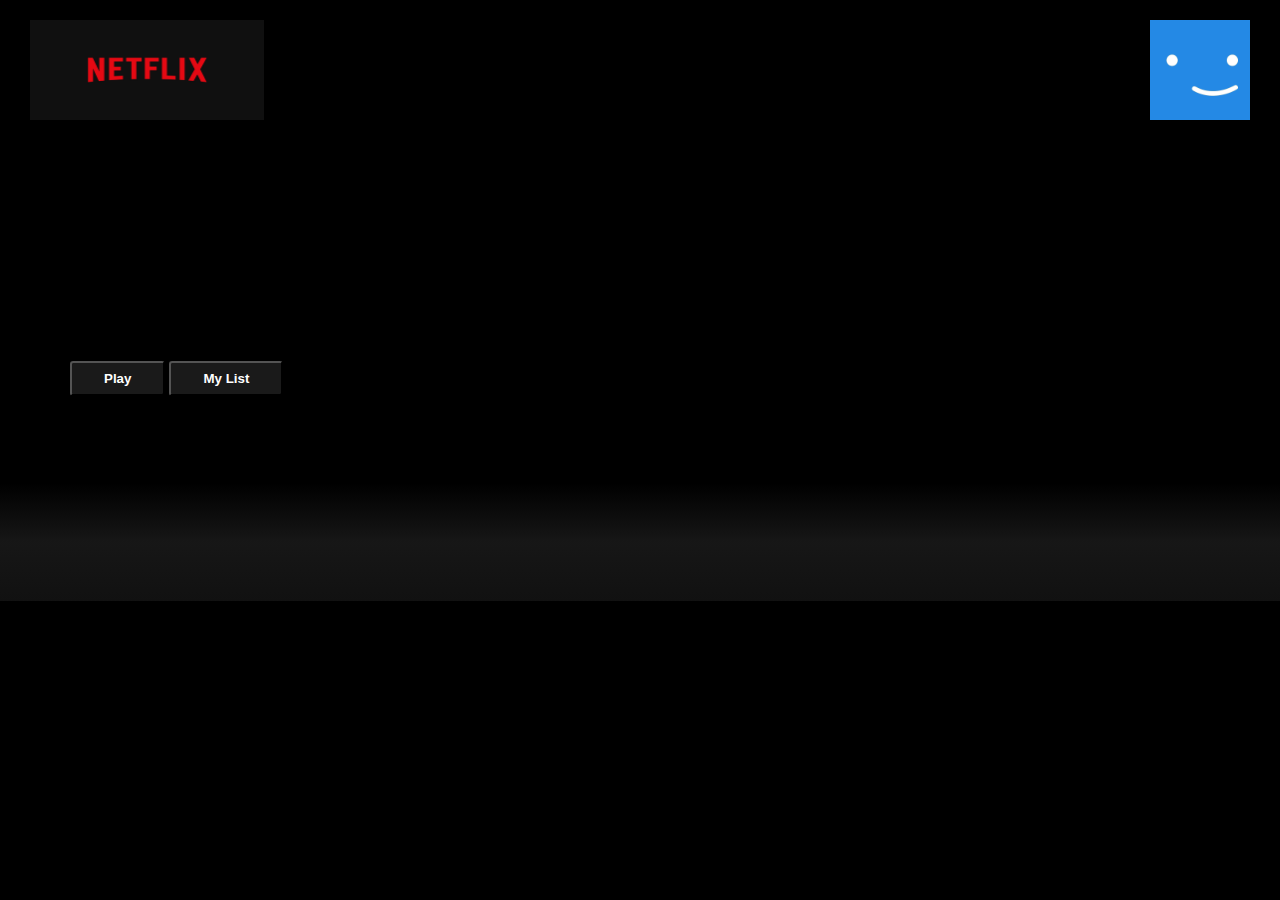
<file: index.html>
<!DOCTYPE html>
<html lang="en">
<head>
    <meta charset="UTF-8">
    <meta name="viewport" content="width=device-width, initial-scale=1.0">
    <title>Document</title>
    <script src="Netflix clone/index.js"></script>
    <link rel="stylesheet" href="Netflix clone/index.css">
</head>
<body>
    <div id="navbar">
        <sec id="navbar-left">
            <img class="nav_logo" src="Netflix clone/logo.jpg">
        </sec>
        <sec id="navbar-right">
            <img class="nav_avatar" src="Netflix clone/avatar.jpg" alt="no image found">
        </sec>
    </div>

    <header id="banner">
        <div id="banner_content">
            <h1 id="banner_title"></h1>
            <button id="banner_play" class="banner_button">Play</button>
            <button id="banner_mylist" class="banner_button">My List</button>
            <p id="banner_description"></p>
        </div>
        <div id="banner_fadeBottom"></div>  
    </header>


    <div id="head_row">
        <div class="row">
            <h2 class="row_title"></h2>
            <div class="row_posters"></div>
        </div>
    </div>
    <script>
        window.addEventListener("scroll", function(){
            var nav = document.querySelector("#navbar");
            nav.classList.toggle("active",window.scrollY > 300);
        })
    </script>

</body>
</html>
</file>
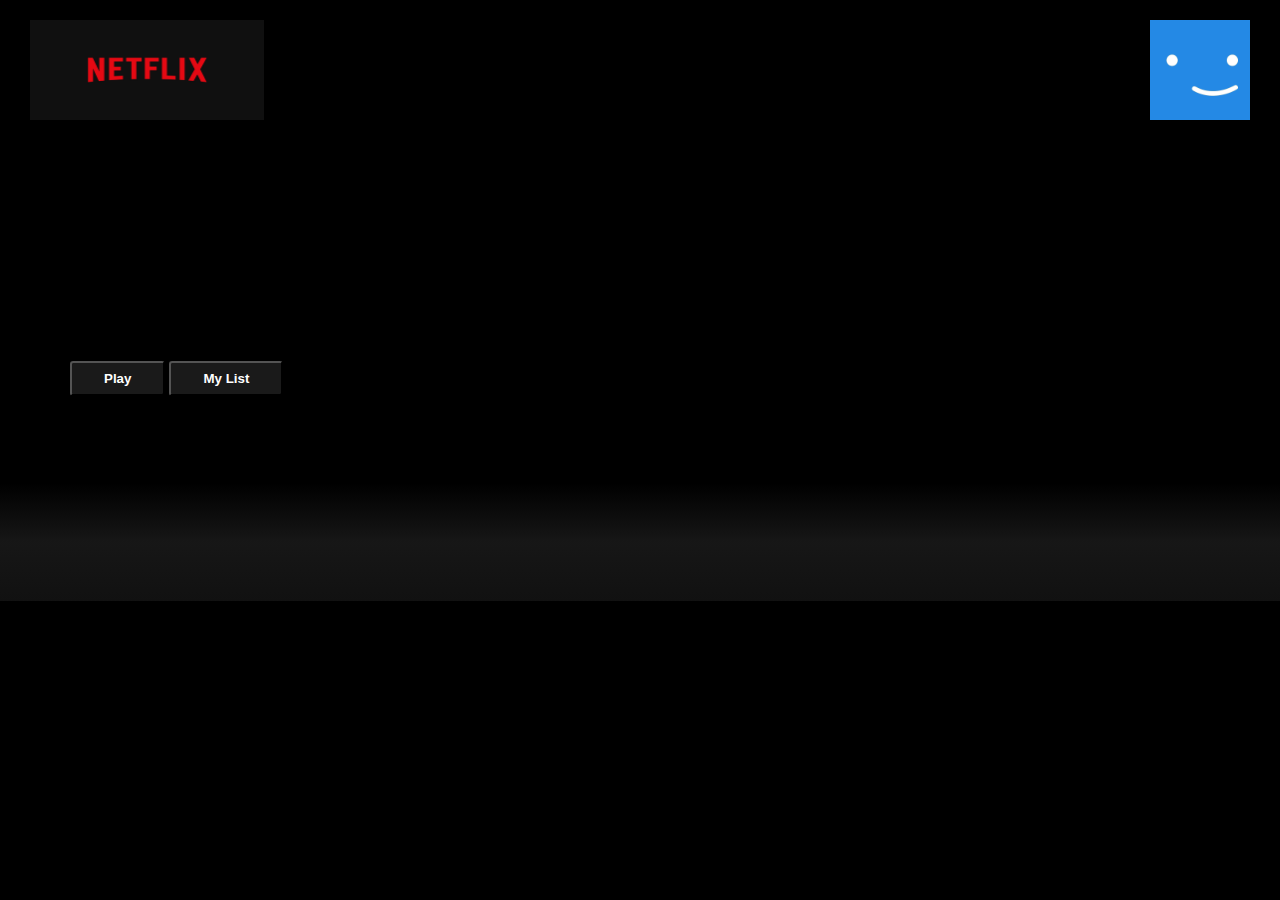
<file: Netflix clone/index.html>
<!DOCTYPE html>
<html lang="en">
<head>
    <meta charset="UTF-8">
    <meta name="viewport" content="width=device-width, initial-scale=1.0">
    <title>Document</title>
    <script src="./index.js"></script>
    <link rel="stylesheet" href="./index.css">
</head>
<body>
    <div id="navbar">
        <sec id="navbar-left">
            <img class="nav_logo" src="./logo.jpg">
        </sec>
        <sec id="navbar-right">
            <img class="nav_avatar" src="./avatar.jpg" alt="no image found">
        </sec>
    </div>

    <header id="banner">
        <div id="banner_content">
            <h1 id="banner_title"></h1>
            <button id="banner_play" class="banner_button">Play</button>
            <button id="banner_mylist" class="banner_button">My List</button>
            <p id="banner_description"></p>
        </div>
        <div id="banner_fadeBottom"></div>  
    </header>


    <div id="head_row">
        <div class="row">
            <h2 class="row_title"></h2>
            <div class="row_posters"></div>
        </div>
    </div>
    <script>
        window.addEventListener("scroll", function(){
            var nav = document.querySelector("#navbar");
            nav.classList.toggle("active",window.scrollY > 300);
        })
    </script>

</body>
</html>
</file>
<file: Netflix clone/index.css>
*{
    margin:0px;
    padding:0px;
    box-sizing: border-box;
}
body{
    background-color:black;
}

::--webkit-scrollbar{
    width:7px;
    background-color: #111;
}

::--webkit-scrollbar-thumb{
    background-color: white;
    border-radius:10px;
}

#navbar{
    padding: 10px 20px;
    top:0px;
    width:100%;
    display: flex;
    align-items: center;
    justify-content: space-between;
    z-index:1;
    position: fixed;
    transition-timing-function: ease-in;
    transition: all .5s;
}

#navbar.active{
    background-color:black;
}


#nav-left{
    margin-left:10px;
}

#nav-right{
    display:flex;
    position:fixed;
    right:30px;
    margin-right:10px;
}


.nav_logo{
    margin:10px;
    width:234px;
    height:100px;
}

.nav_avatar{
    margin:10px;
    width:100px;
    height:100px;
}

#banner{
    color:white; 
    background-size:cover;
    background-position: center center;
    height: 600px;
    object-fit: contain;
}

#banner_content{
    margin-left:70px;
    padding-top:340px;
    height:190px;
}
#banner_description{
    font-size: .9rem;
    width: 45rem;
    line-height:1.5;
    height:80px;
    max-width: 360px;

}

#banner_title{
    font-size: 3rem;
    font-weight:800;
    padding-bottom:.3rem;
}

.banner_button{
    cursor:pointer;
    outline: none;
    font-weight: 700;
    border-radius: .2rem;
    margin: 1rem 0rem;
    padding: 0.5rem 2rem;
    color:white;
    background-color: rgba(51,51,51,0.5);
}

.banner_button:hover{
    color:black;
    background-color: white;
    transition:all .3s;
}

#banner_fadeBottom{
    height: 7.4em;
    position: relative;
    top:143px;
    background: linear-gradient(
        180deg,
        transparent,
        rgba(37,37,37,.61),
        #111
    );
}



.row{
    color:white;
    display: inline;
    width:50px;
    height:30px;
}
.row_posters{
    display:flex;
    overflow-y:hidden;
    overflow-x: scroll;
    padding:15px;
}

.row_posters::-webkit-scrollbar{
    display:none;
}

.row_title{
    color:white;
    font: bolder 30px 'Netflix Sans';
}
.row_posterL{
    object-fit: contain;
    width:100%;
    max-height: 200px;
    margin-right:10px;
    transition: transform 500ms;
}

.row_posterL:hover{
    transform: scale(1.1);
    opacity: 1;
}
</file>
